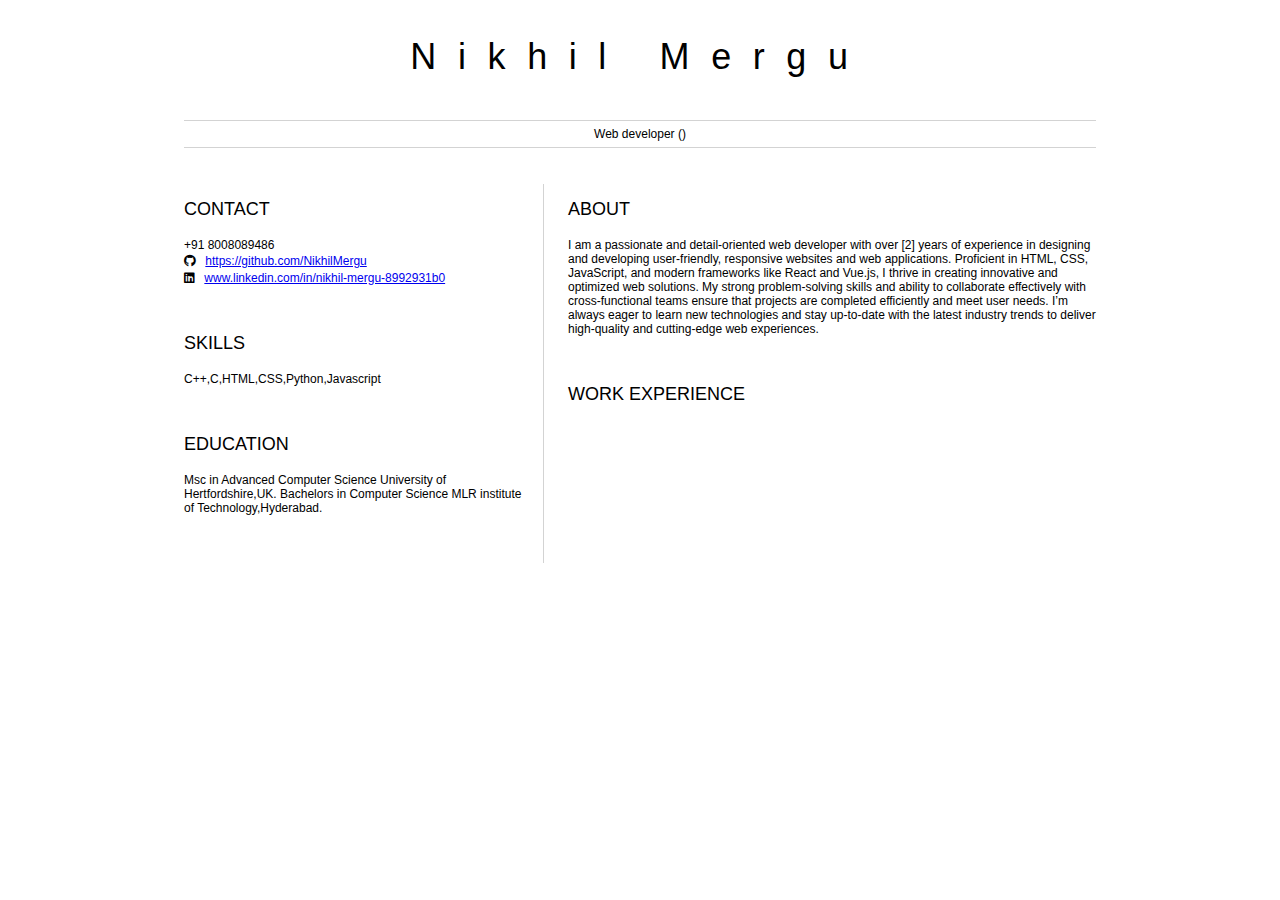
<file: index.html>
<html>
	<head>
		<link href="style.css" rel="stylesheet">
		<title>Your Name resume</title>
        <link rel="stylesheet" href="https://cdnjs.cloudflare.com/ajax/libs/font-awesome/5.15.4/css/all.min.css">
	</head>

	<body>
		<header id="header">
			<!-- resume header with your name and title -->
			<h1>Nikhil Mergu</h1>
			<hr>
			Web developer ()
			<hr>
		</header>
		<main>
			<article id="mainLeft">
				<section>
					<h2>CONTACT</h2>
					<!-- contact info including social media -->
                     +91 8008089486
                     <p>
                        <i class="fab fa-github" aria-hidden="true"></i>
                        <a href="github.com/gh-username">https://github.com/NikhilMergu</a>
                    </p>
                    <p>
                        <i class="fab fa-linkedin" aria-hidden="true"></i>
                        <a href="linkedin.com/linkedin-username">www.linkedin.com/in/nikhil-mergu-8992931b0</a>
                    </p>
				</section>
				<section>
					<h2>SKILLS</h2>
					<!-- your skills -->
                     C++,C,HTML,CSS,Python,Javascript
				</section>
				<section>
					<h2>EDUCATION</h2>
					<!-- your education -->
                     Msc in Advanced Computer Science 
                     University of Hertfordshire,UK.

                     Bachelors in Computer Science
                     MLR institute of Technology,Hyderabad.
				</section>            
			</article>
			<article id="mainRight">
				<section>
					<h2>ABOUT</h2>
					I am a passionate and detail-oriented web developer with over [2] years of experience in designing and developing user-friendly, responsive websites and web applications. Proficient in HTML, CSS, JavaScript, and modern frameworks like React and Vue.js, I thrive in creating innovative and optimized web solutions. My strong problem-solving skills and ability to collaborate effectively with cross-functional teams ensure that projects are completed efficiently and meet user needs. I’m always eager to learn new technologies and stay up-to-date with the latest industry trends to deliver high-quality and cutting-edge web experiences.
				</section>
				<section>
					<h2>WORK EXPERIENCE</h2>
					
				</section>
			</article>
		</main>
	</body>
</html>
</file>
<file: style.css>
body {
    font-family: 'Segoe UI', Tahoma, Geneva, Verdana, sans-serif;
    font-size: 12px;
    max-width: 960px;
    margin: auto;
}
h1 {
    font-size: 3em;
    letter-spacing: .6em;
    padding-top: 1em;
    padding-bottom: 1em;
}

h2 {
    font-size: 1.5em;
    padding-bottom: 1em;
}

h3 {
    font-size: 1em;
    padding-bottom: 1em;
}


main { 
        display: grid;
        grid-template-columns: 40% 60%;
        margin-top: 3em;
    }

    
    header {
        text-align: center;
        margin: auto 2em;
    }
    
    section {
        margin: auto 1em 4em 2em;
    }
    
    i {
        margin-right: .5em;
    }
    
    p {
        margin: .2em auto
    }
    
    hr {
        border: none;
        background-color: lightgray;
        height: 1px;
    }
    
    h1, h2, h3 {
        font-weight: 100;
        margin-bottom: 0;
    }
    
#mainLeft {
    border-right: 1px solid lightgray;
}
</file>
